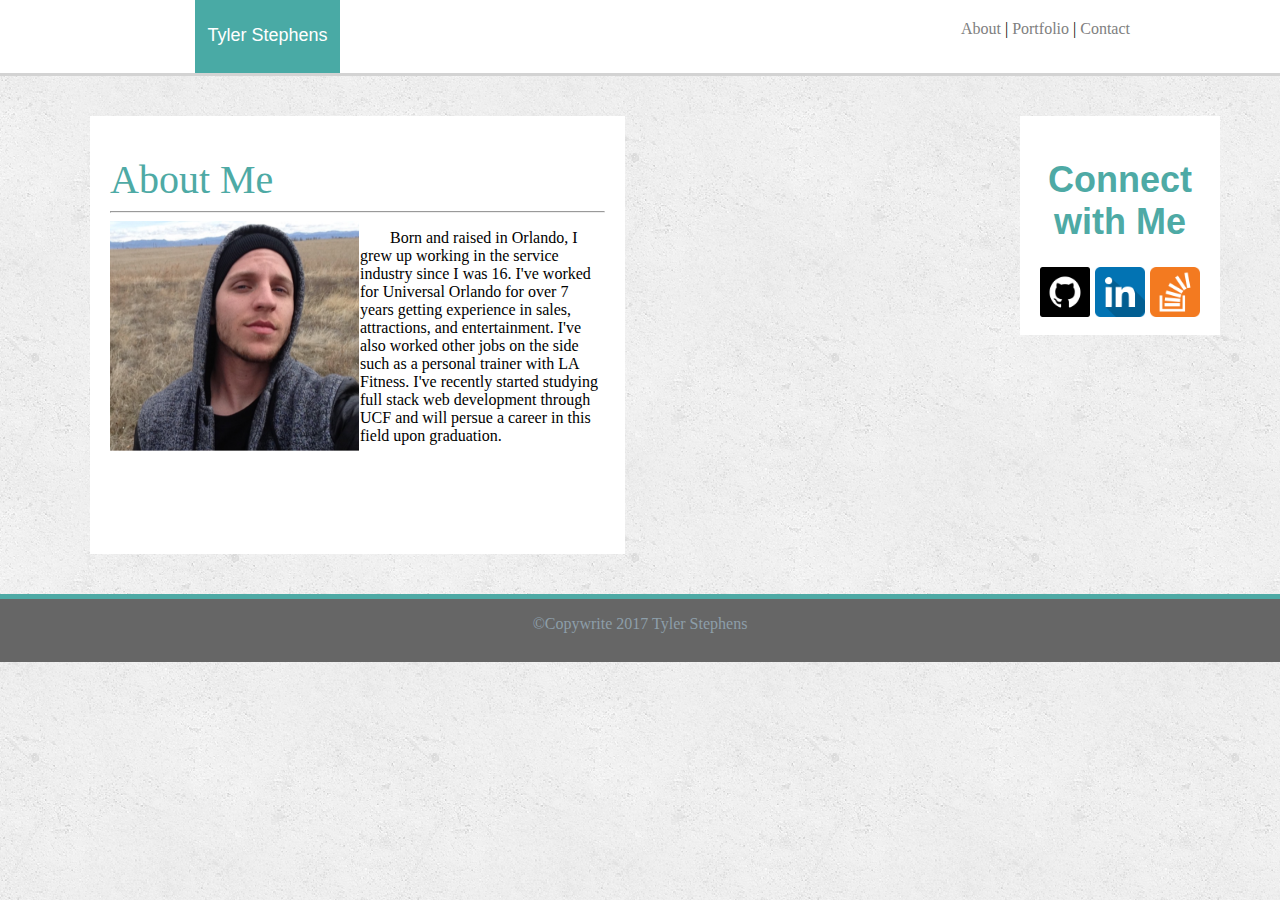
<file: index.html>
<!DOCTYPE html>
<html lang="en">
<head>
    <meta charset="UTF-8">
    <meta name="viewport" content="width=device-width, initial-scale=1.0">
    <meta http-equiv="X-UA-Compatible" content="ie=edge">
    <link rel="stylesheet" type="text/css" href="assets/css/style.css">
    <meta name="viewport" content="width=device-width, initial-scale=1.0">
    <title>Tyler Stephens</title>
</head>
<body>
    <div id="wrapper">
    
        <header>
                <div class="box">Tyler Stephens</div>
                <nav>
                        <a href="index.html">About</a> |
                        <a href="portfolio.html">Portfolio</a> |
                        <a href="contact.html">Contact</a> 
                </nav>
        </header>
    
        <div class="header_container clear">
   <section class="main clear">
        <div class="contact1">About Me</div>
        <hr>
        <img class="profile" src="assets/images/Screen%20Shot%202017-08-16%20at%209.03.50%20PM.png" width="250" height="230" alt="Tyler Stephens">
        <p>    Born and raised in Orlando, I grew up working in the service industry since I was 16. 
        I've worked for Universal Orlando for over 7 years getting experience in sales, attractions, and entertainment. 
        I've also worked other jobs on the side such as a personal trainer with LA Fitness.
        I've recently started studying full stack web development through UCF and will persue a career in this field upon graduation.
        </p>    
    </section>
             
    <aside class="aside clear">
            <h1>Connect with Me</h1>
    <img src="assets/images/if_github-square-social-media_764894.png" height="50" width="50" alt="GitHub">
    <img src="assets/images/if_linkedin_986950.png" height="50" width="50" alt="linkdin">
    <img src="assets/images/if_overflow_386674.png" height="50" width="50" alt="StackOverflow">
    
        </aside>
        
    
        </div>

   <footer class="footer clear">©Copywrite 2017 Tyler Stephens</footer>


    </div>
</body>
   </html>
</file>
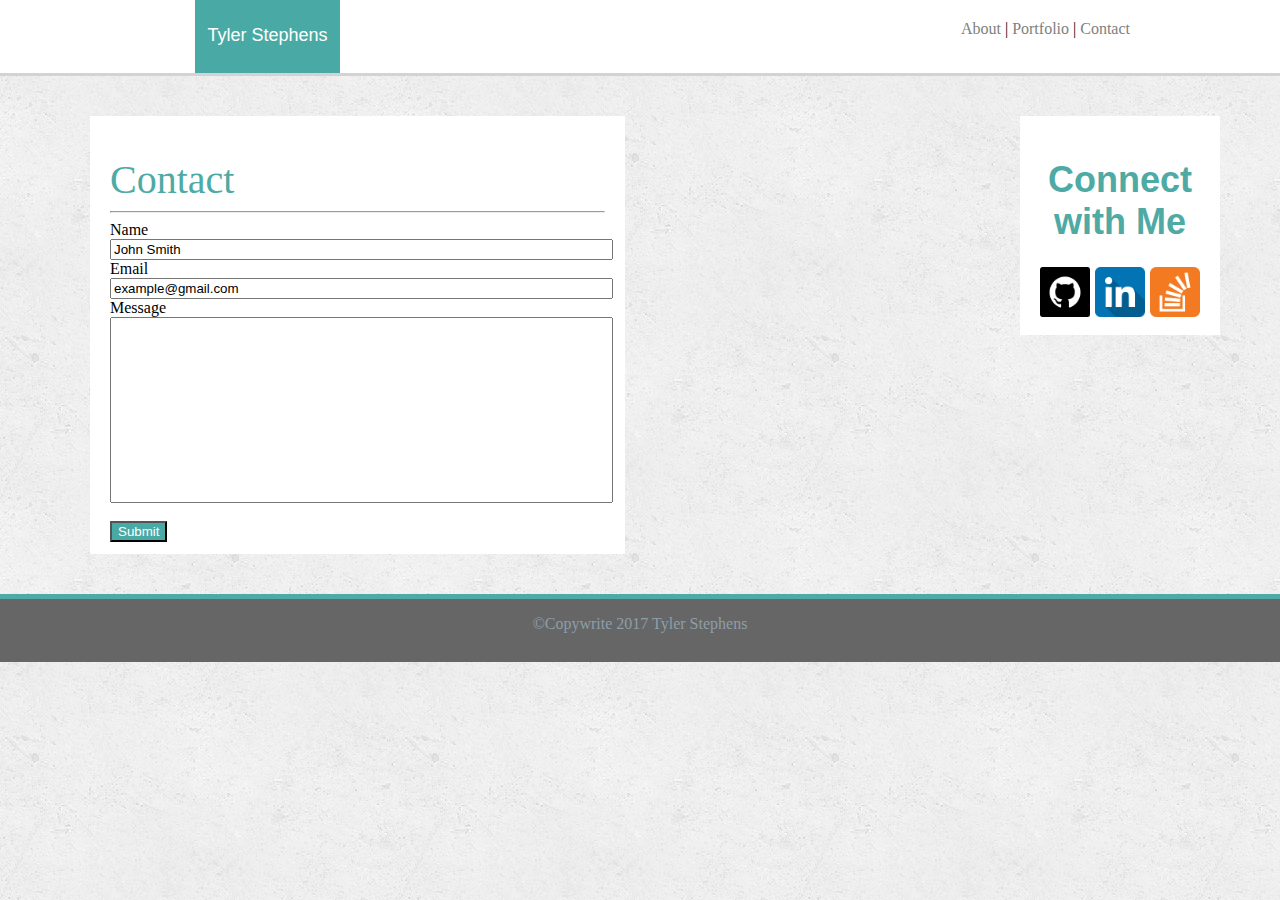
<file: contact.html>
<!DOCTYPE html>
<html lang="en">
<head>
    <meta charset="UTF-8">
    <meta name="viewport" content="width=device-width, initial-scale=1.0">
    <meta http-equiv="X-UA-Compatible" content="ie=edge">
    <link rel="stylesheet" type="text/css" href="assets/css/style.css">
    <title>Tyler Stephens</title>
</head>
<body>
    <div id="wrapper">
            
                    <header>
                            <div class="box">Tyler Stephens</div>
                            <nav>
                                    <a href="index.html">About</a> |
                                    <a href="portfolio.html">Portfolio</a> |
                                    <a href="contact.html">Contact</a> 
                            </nav>
                    </header>
    
        
                    <div class="header_container">
   <section class="main">
        <div class="contact1">Contact</div>
        <hr>
    <form action="action">
            Name<br>
            <input type="text" name="name" value="John Smith">
            <br>
            Email<br>
            <input type="text" name="email" value="example@gmail.com">
            <br>
            Message<br>
            <input type="text" class="text1" name="message" value="">
            <br><br>
            <input type="submit" value="Submit" class="submit">
          </form> 
        </section>
             
    <aside class="aside">
        <h1>Connect with Me</h1>
<img src="assets/images/if_github-square-social-media_764894.png" height="50" width="50" alt="GitHub">
<img src="assets/images/if_linkedin_986950.png" height="50" width="50" alt="linkdin">
<img src="assets/images/if_overflow_386674.png" height="50" width="50" alt="StackOverflow">

    </aside>
        
                    </div>


   <footer class="footer">©Copywrite 2017 Tyler Stephens</footer>


    </div>
</body>
</html>
</file>
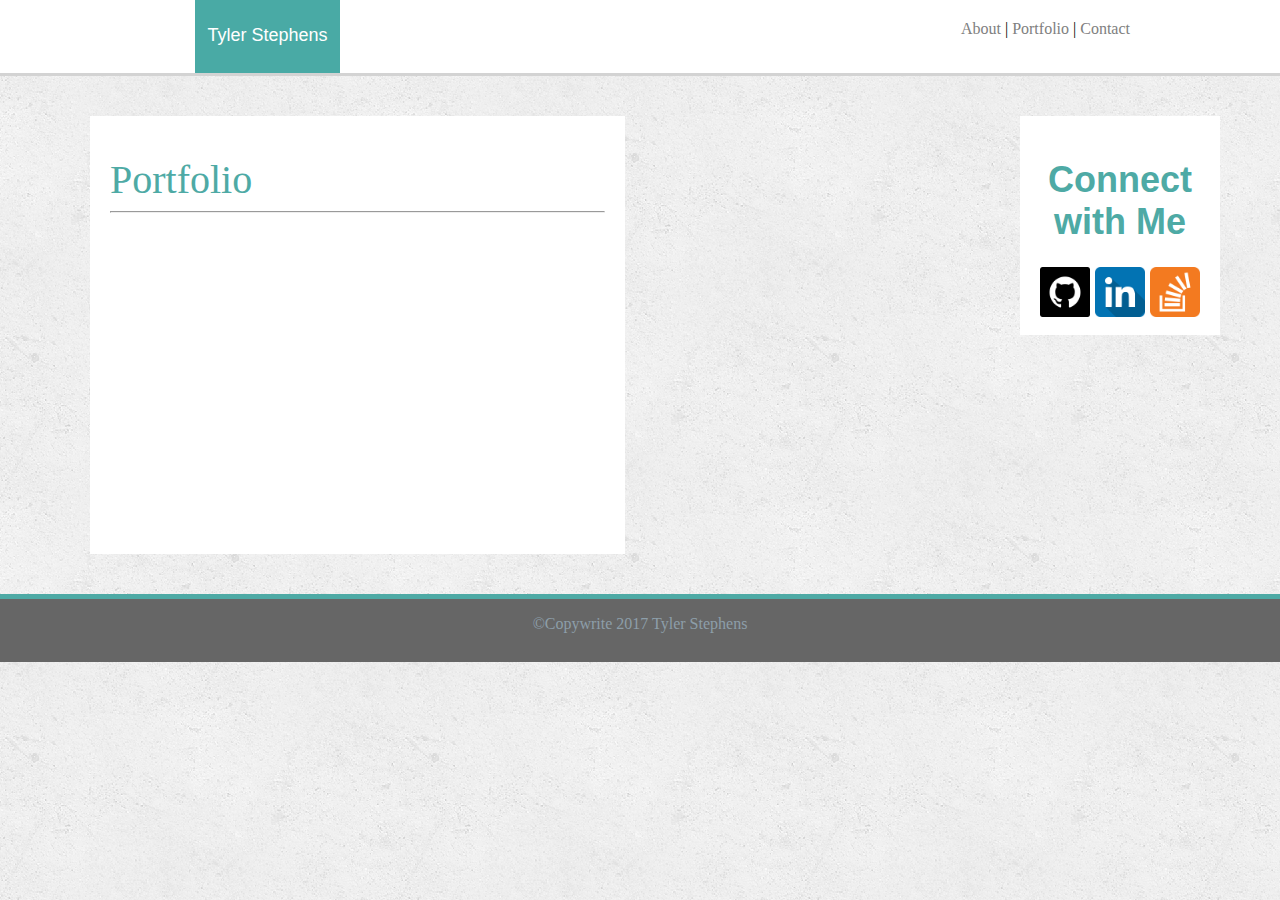
<file: portfolio.html>
<!DOCTYPE html>
<html lang="en">
<head>
    <meta charset="UTF-8">
    <meta name="viewport" content="width=device-width, initial-scale=1.0">
    <meta http-equiv="X-UA-Compatible" content="ie=edge">
    <link rel="stylesheet" type="text/css" href="assets/css/style.css">
    <title>Tyler Stephens</title>
</head>
<body>
    <div id="wrapper">
           
                    <header>
                            <div class="box">Tyler Stephens</div>
                            <nav>
                                    <a href="index.html">About</a> |
                                    <a href="portfolio.html">Portfolio</a> |
                                    <a href="contact.html">Contact</a> 
                            </nav>
                    </header>
    
                    <div class="header_container">
   <section class="main">
        <div class="contact1">Portfolio</div>
        <hr>
        
   </section>  
   <aside class="aside">
        <h1>Connect with Me</h1>
<img src="assets/images/if_github-square-social-media_764894.png" height="50" width="50" alt="GitHub">
<img src="assets/images/if_linkedin_986950.png" height="50" width="50" alt="linkdin">
<img src="assets/images/if_overflow_386674.png" height="50" width="50" alt="StackOverflow">

    </aside>
                    </div>

   <footer class="footer">©Copywrite 2017 Tyler Stephens</footer>


    </div>
</body>
</html>
</file>
<file: assets/css/style.css>
.clear:before,
.clear:after {
    content: " ";
    display: table;
}

.clear:after {
    clear: both;
}


html, body {
    width: 100%;
    height: 100%;
    padding: 0;
    margin: 0 auto;
    background-image: url(../images/concrete_seamless.png);
    clear: both;
}

#wrapper {
    min-height: 100%;
    position: relative;
}

header {
    width: 100%;
    clear: both;
    text-align: center;
    margin: 0px;
    padding-top: 30px;
    padding-bottom: 29px;
    padding-left: 0px;
    padding-right: 0px;
    color: black;
    background-color: white;
    height: 14px;
    border-bottom-color: lightgray;
    border-bottom-style: solid;
    position: static;
}
.header_container {
    height: 90px;
    margin: auto;
    padding-bottom: 30px;
    box-sizing: border-box;
    position: relative;
}

.main {
    
    background-color: white;
    width: 495px;
    height: 380px;
    float: left;
    margin: 40px;
    margin-left: 90px;
    margin-right: 10px;
    padding-top: 40px;
    padding-bottom: 18px;
    padding-left: 20px;
    padding-right: 20px;
    color: black;


}

.aside {

    font-family: Arial, Helvetica Neue, Helvetica, sans-serif;
    font-size: 18px;
    text-align: center;
    margin: 40px 60px 20px 10px;
    padding-top: 18.5px;
    color: #4eaaa5;
    background-color: white;
    height: 200px;
    width: 200px;
    float: right;
}

nav {
    position: absolute;
    top: 20px;
    right: 150px;
}

.footer {
    clear: both;
    position: static;
    right: 0;
    bottom: 0;
    left: 0;
    padding: 1rem;
    text-align: center;
    color: #8d9ea9;
    background-color: #666666;
    height: 31px;
    border-top-style: solid;
    border-top-color: #4eaaa5;
    border-top-width: thick;

}



.box {
    background-color: #49AAA5;
    position: absolute;
top: -20px;
left: 175px;
color: white;
font-family: Arial, Helvetica, sans-serif;
font-size: 18px;
text-align: center;
margin: 20px;
padding-top: 25px;
padding-bottom: 25px;
height: 23px;
width: 145px;
}

.contact1{
    color: #4eaaa5;
    font-family: 'Times New Roman', Times, serif;
    font-size: 40px;
}

form {
    height: 200px;
}

img {
    float: none;

}
p {
    text-indent: 30px;
    
}

.submit {
    background-color: #49AAA5;
    color: white;
}

.profile {
    float: left;

}

a {
    color: gray;
    text-decoration: none;
}

input[type=text] {
    width: 100%;
}

.text1 {
    height: 90%;
    width: 100%;
}

@media screen and (max-width:980px) {
    body{
        width:100%;
    }
.main{
    width:70%;
}
.aside{
    width: 30%;
}
}


@media screen and (max-width:768px) {
   
.main{
    width:100%;
}
.aside{
    width: 100%;
}
}

@media screen and (max-width:640px) {
    
 .main{
     width:640px;
 }
 .aside{
     width: 640px;
 }
 }


@media only screen and (max-width: 768px){ 
    
       html, body{
          background-image: url("../images/sandpaper.png");
       }
    }

    @media only screen and (max-width: 640px){ 
        
           html, body{
              background-image: url("../images/tweed.png");
           }
        }
</file>
